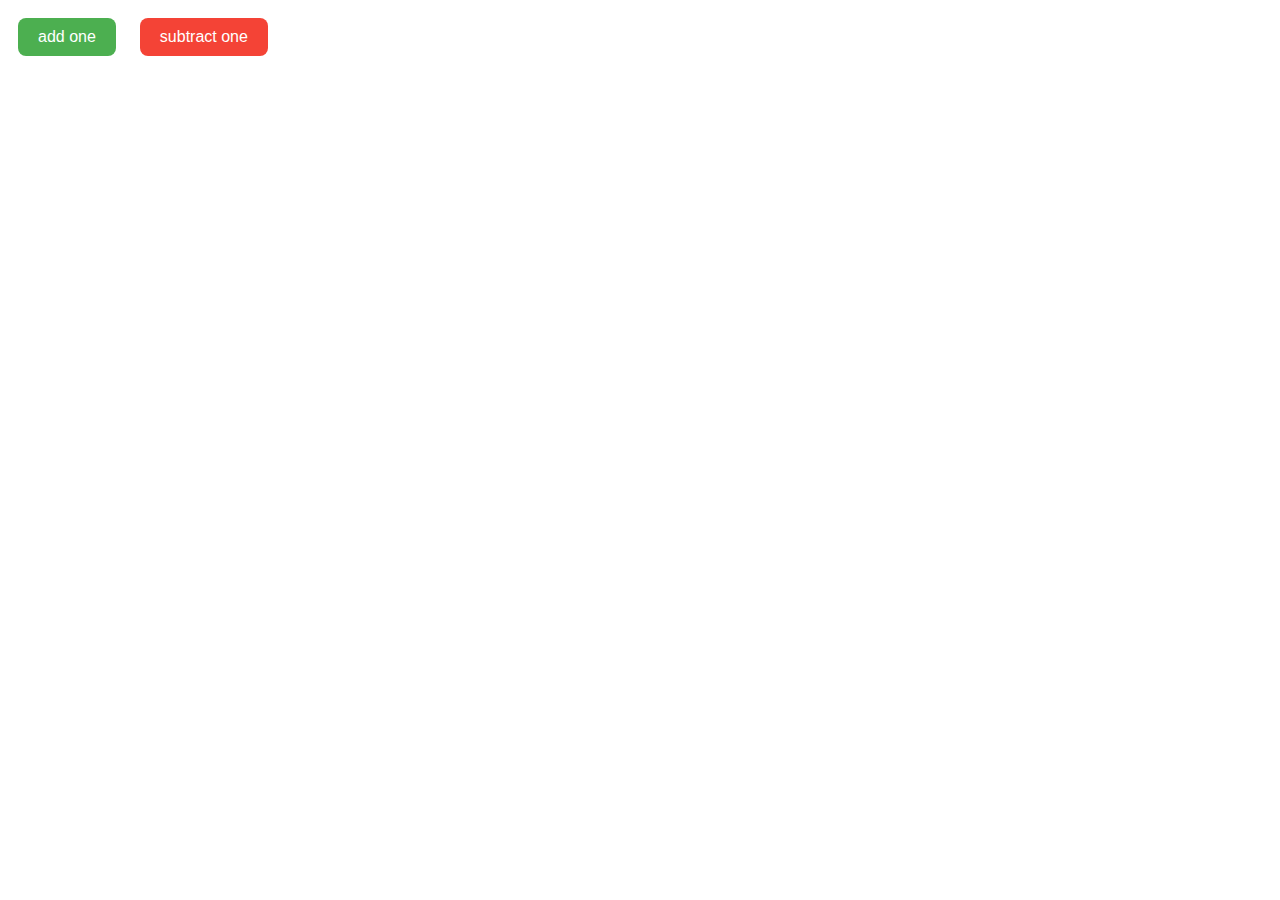
<file: index.html>
<!DOCTYPE html>
<html lang="en">
  <head>
    <meta charset="UTF-8" />
    <meta name="viewport" content="width=device-width, initial-scale=1.0" />
    <title>Simple hook implementation</title>

    <script src="./useState/index.js" defer></script>
    <script src="./useEffect/index.js" defer></script>
    <link rel="stylesheet" href="./style.css" />
  </head>
  <body>
    <button onclick="buttonAdd()" id="add-button">add one</button>
    <button onclick="buttonSubtract()" id="subtract-button">
      subtract one
    </button>
  </body>
</html>
</file>
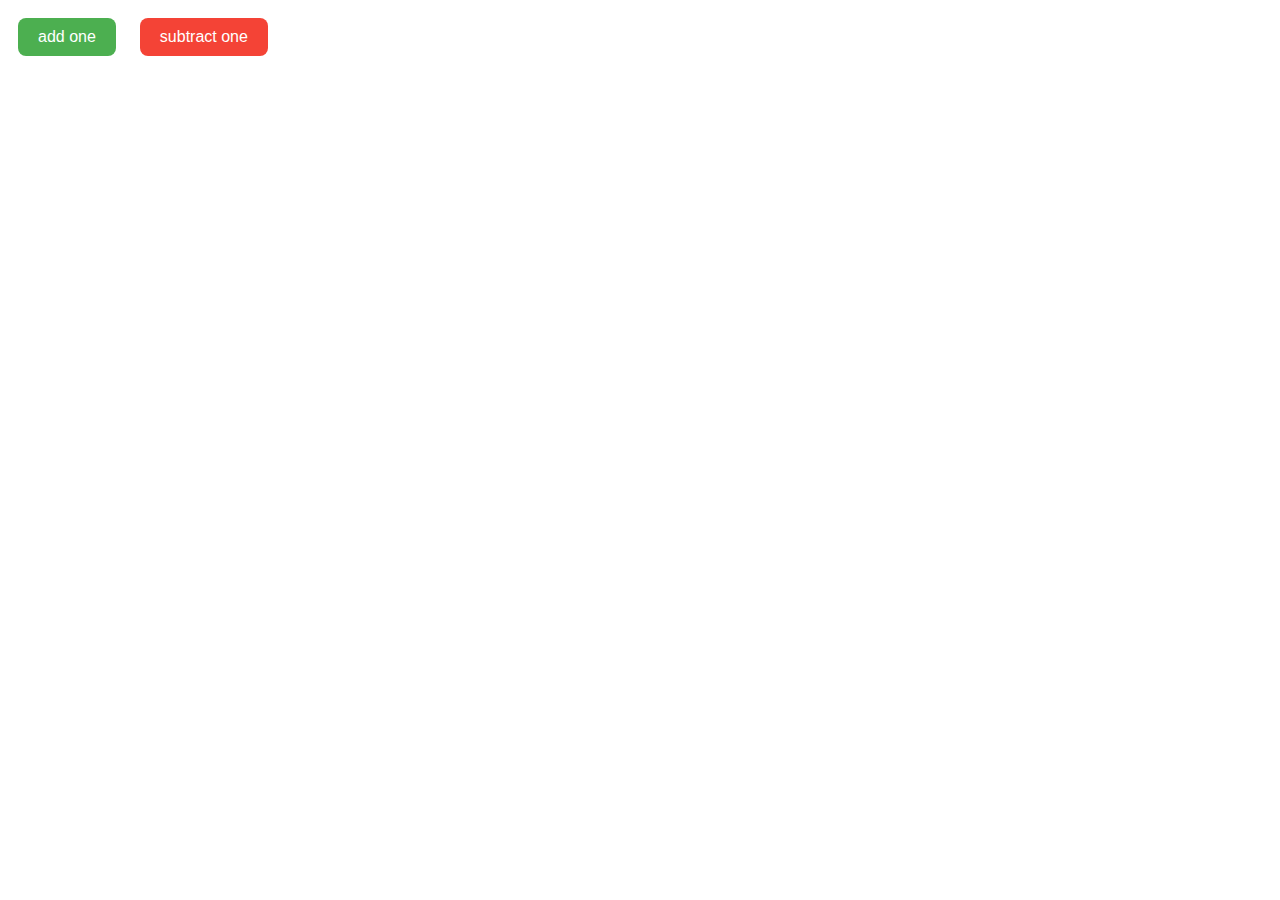
<file: useEffect/index.html>
<!DOCTYPE html>
<html lang="en">
  <head>
    <meta charset="UTF-8" />
    <meta name="viewport" content="width=device-width, initial-scale=1.0" />
    <title>Simple hook implementation</title>

    <script src="./index.js" defer></script>
    <link rel="stylesheet" href="./../style.css" />
  </head>
  <body>
    <button onclick="buttonAdd()" id="add-button">add one</button>
    <button onclick="buttonSubtract()" id="subtract-button">
      subtract one
    </button>
  </body>
</html>
</file>
<file: style.css>
/* Styl dla wszystkich przycisków */
button {
  font-size: 16px;
  padding: 10px 20px;
  margin: 10px;
  border: none;
  border-radius: 8px;
  cursor: pointer;
  transition: all 0.3s ease-in-out;
}

/* Styl dla przycisku "add one" */
#add-button {
  background-color: #4caf50;
  color: white;
}

#add-button:hover {
  background-color: #45a049;
  transform: scale(1.1);
}

#add-button:active {
  animation: pulse 0.2s ease-in-out;
}

/* Styl dla przycisku "subtract one" */
#subtract-button {
  background-color: #f44336;
  color: white;
}

#subtract-button:hover {
  background-color: #d32f2f;
  transform: scale(1.1);
}

#subtract-button:active {
  animation: pulse 0.2s ease-in-out;
}

/* Animacja pulsowania */
@keyframes pulse {
  0% {
    transform: scale(1);
  }
  50% {
    transform: scale(0.9);
  }
  100% {
    transform: scale(1);
  }
}
</file>
